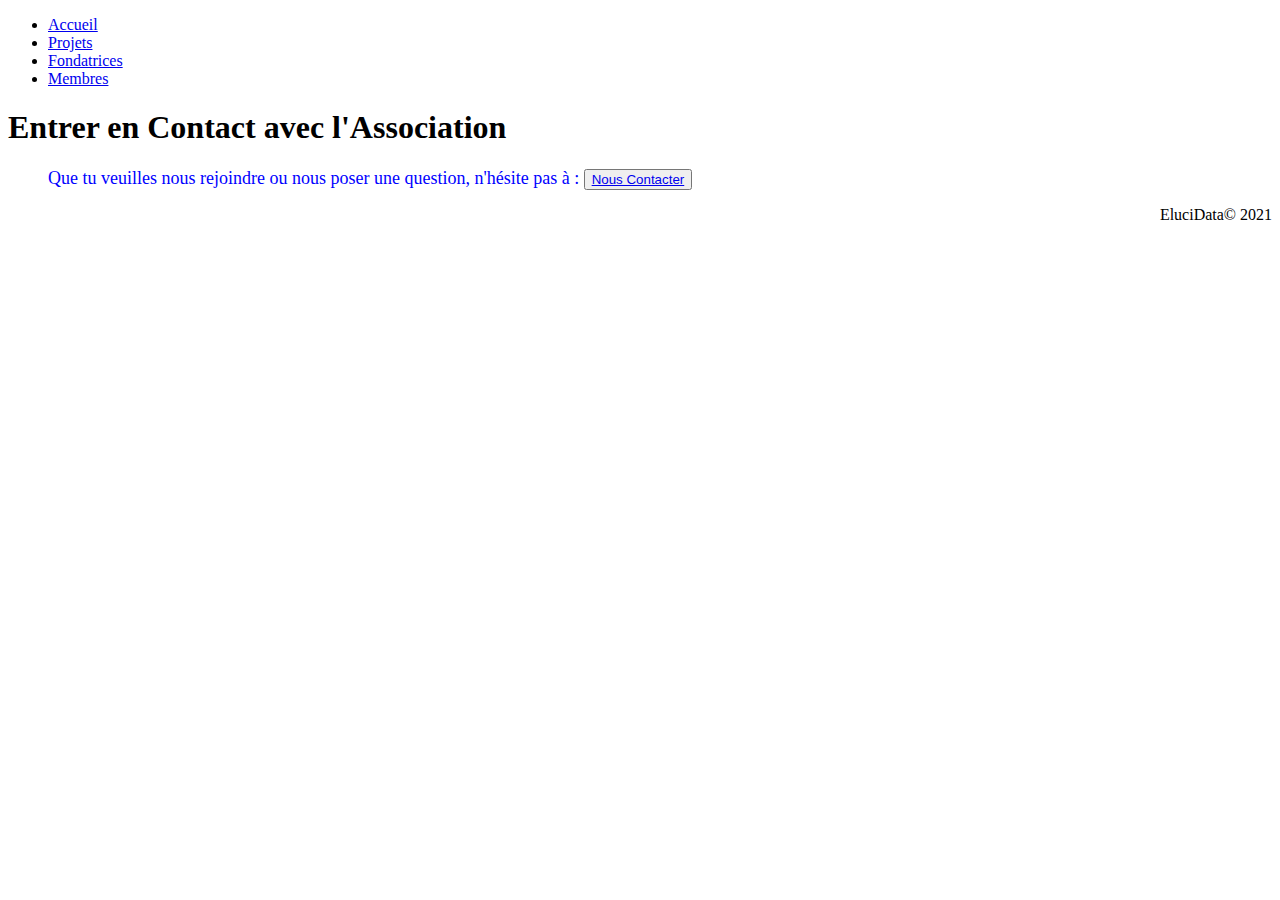
<file: contact.html>
<!DOCTYPE html>
<html lang="en">
<head>
    <meta charset="UTF-8">
    <meta http-equiv="X-UA-Compatible" content="IE=edge">
    <meta name="viewport" content="width=device-width, initial-scale=1.0">
    <title>Document</title>
</head>
<body>
    <header>
        <nav>
            <ul class="navbar">
                <li>
                    <a href="./index.html" target="_blank">Accueil</a>
                    </li>
                <li>
                    <a href="./projets.html" target="_blank">Projets</a>
                    </li>
                <li>
                    <a href="./equipe.html#Fondatrices" target="_blank">Fondatrices</a>
                    </li>
                <li>
                    <a href="./equipe.html#Membres" target="_blank">Membres</a>
                    </li>
            </ul>
        </nav>
    </header>

    <h1>Entrer en Contact avec l'Association</h1>
        <section style="padding-left: 40px">
        <p>
            <font size="4" color="#0000ff">
            Que tu veuilles nous rejoindre ou nous poser une question, 
            n'hésite pas à : 
            </font>
            <button class="big_button_box">
                <a href="mailto:elucidata.asso@gmail.com" >Nous Contacter</a>
            </button>
        </p>
        </section>

<footer>
    <p align="right">EluciData&copy; 2021</p>
</footer>
</body>
</html>
</file>
